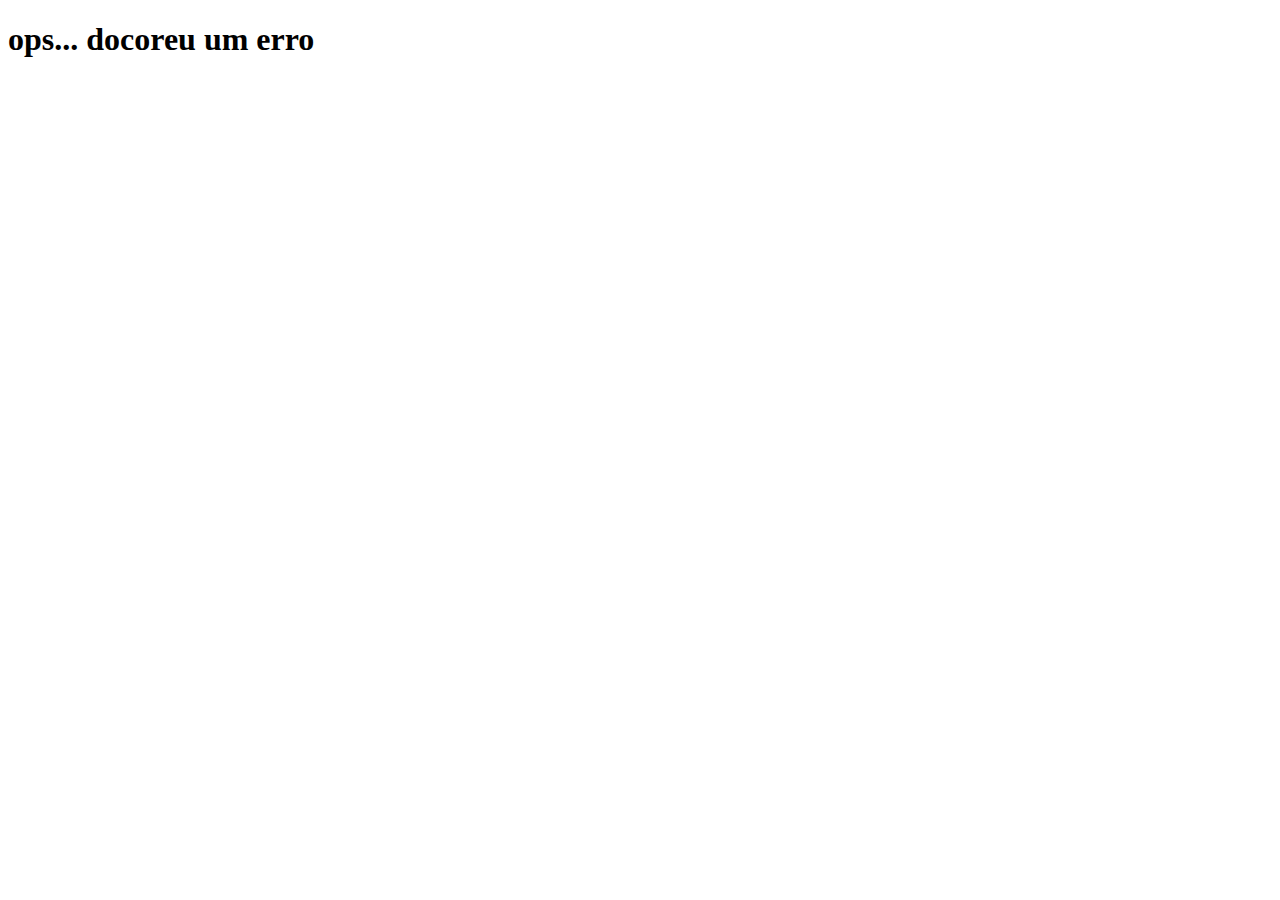
<file: mobile_first HTML5_CSS3 pt II/esqueci.html>
<!DOCTYPE html>
<html lang="pt-br">
<head>
    <meta charset="UTF-8">
    <meta name="viewport" content="width=device-width, initial-scale=1.0">
    <title>Document</title>
</head>
<body>
    <h1>ops... docoreu um erro</h1>
</body>
</html>
</file>
